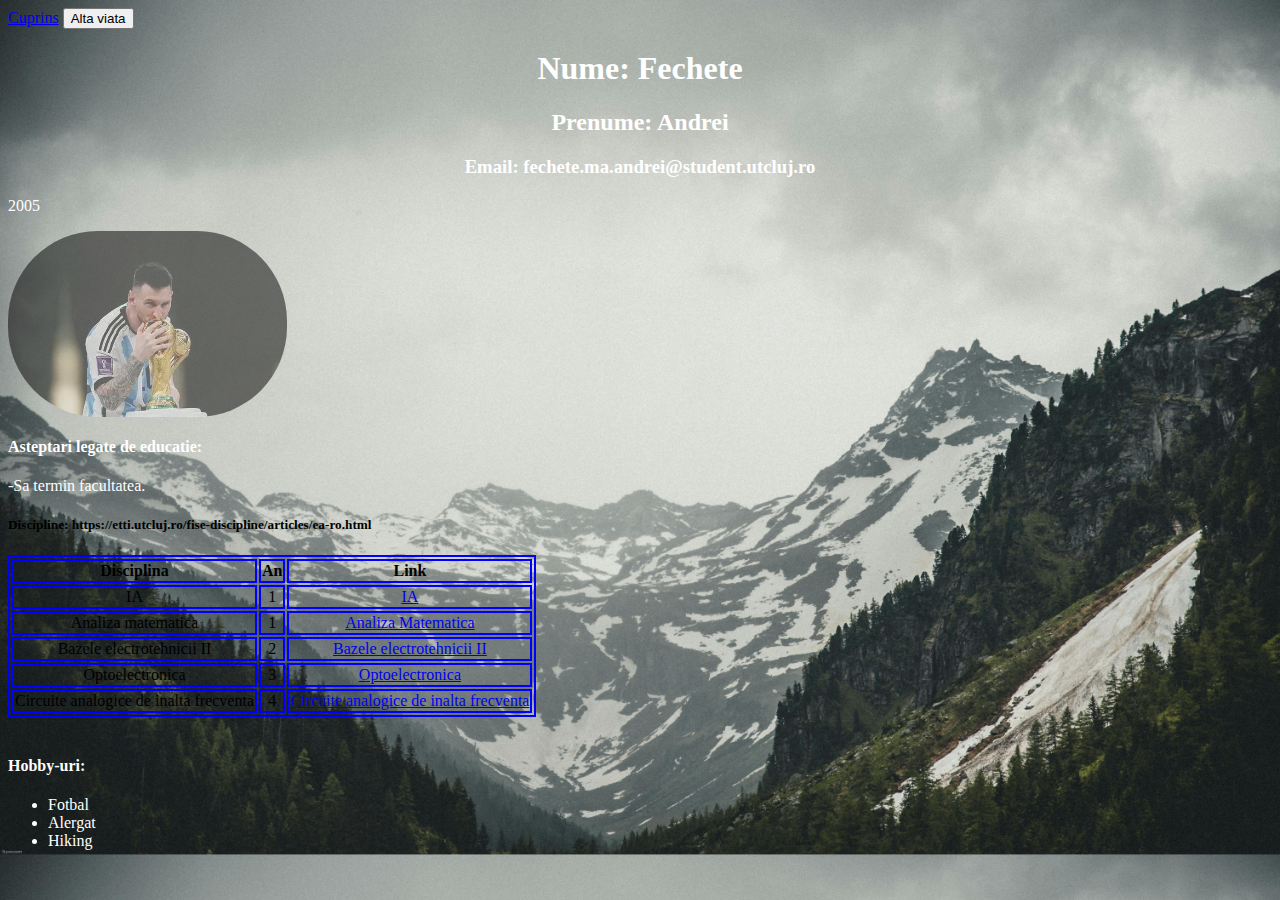
<file: index.html>
<html>
	<head>
		<title>Student</title>
                <link rel="stylesheet" href="style.css">
                <script src="script.js" defer>
                </script>
	
       </head>


	<body>
<a href="cuprins.html">Cuprins</a>
<button id="button">Alta viata</button>
		<h1 class="text-center"id="nume">Nume: Fechete</h1>

                <h2 class="text-center"id="prenume">Prenume: Andrei</h2>
                <h3 class="text-center"id="email">Email: fechete.ma.andrei@student.utcluj.ro</h3>
                <p id="anNastere">2005</p>
                <img id="rounded-img" src="imagini\download.webp">
                <h4 id="experiente">Asteptari legate de educatie:</h4>
                <p> -Sa termin facultatea.</p>
                <h5> Discipline: https://etti.utcluj.ro/fise-discipline/articles/ea-ro.html</h5>
 <table class="text-center">
<tr>
<th>Disciplina</th>
<th>An</th>
<th>Link</th>
</tr>
<tr>
<td>IA</td>
<td>1</td>
<td><a
href="https://etti.utcluj.ro/files/Acasa/Site/FiseDisciplina/EaRo/06.pdf">IA</a</td>
</tr>
<tr>
<td>Analiza matematica</td>
<td>1</td>
<td><a
href="https://etti.utcluj.ro/files/Acasa/Site/FiseDisciplina/EaRo/01.pdf">Analiza Matematica</a</td>
</tr>

<tr>
<td>Bazele electrotehnicii II</td>
<td>2</td>
<td><a
href="https://etti.utcluj.ro/files/Acasa/Site/FiseDisciplina/EaRo/16.pdf">Bazele electrotehnicii II</a</td>
</tr>

<tr>
<td>Optoelectronica</td>
<td>3</td>
<td><a
href="https://etti.utcluj.ro/files/Acasa/Site/FiseDisciplina/EaRo/32.pdf">Optoelectronica</a</td>
</tr>

<tr>
<td>Circuite analogice de inalta frecventa</td>
<td>4</td>
<td><a
href="https://etti.utcluj.ro/files/Acasa/Site/FiseDisciplina/EaRo/55_10.pdf">Circuite analogice de inalta frecventa</a</td>
</tr>
</table>
               <br>               
              <h4> Hobby-uri: </h6>
<ul>
<li>Fotbal</li>
<li>Alergat</li>
<li>Hiking</li>
              </ul>

               
	</body>
</html>
</file>
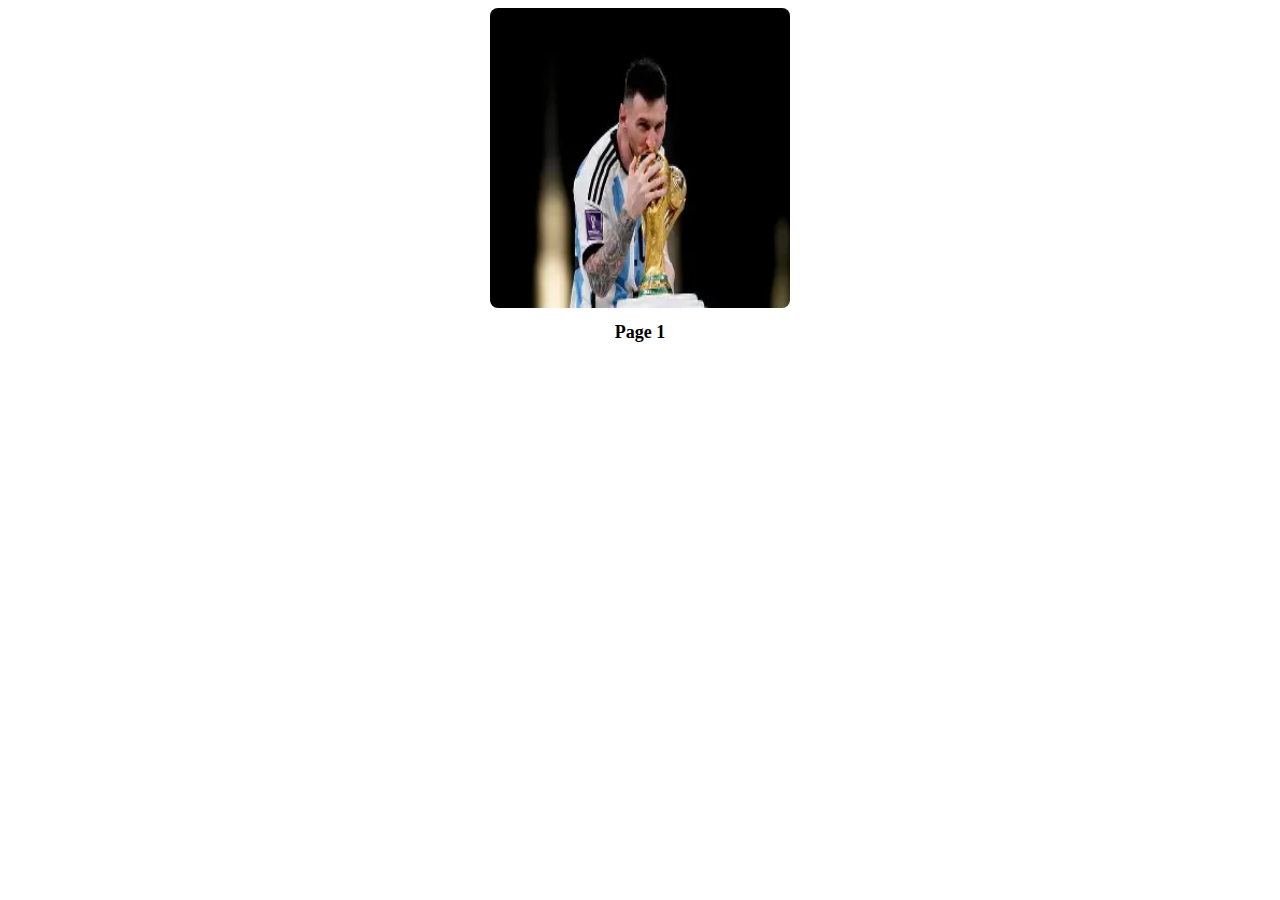
<file: cuprins.html>
<!DOCTYPE html>
<html>
<head>
	<title>Cuprins</title>
<script src="cuprins.js" defer></script>
</head>
<body>
	<ul>
		<li><a href="index.html">Pagina 1</a></li>
		<li><a href="index1.html">Pagina 2</a></li>
	</ul>
</body>
</html>
</file>
<file: style.css>
h1,h2,h3 {
    color: white;
}

table,td,th {
    border: 2px solid blue;
}

.text-center{
     text-align: center;
}

#rounded-img {
      border-radius: 90px;
}
body{
    background-color: grey;
    background-image:url(pozafundal.jpg);
    background-size: 100%;
}
p{
color: white;
}
img {
  opacity: 0.5;
}

img:hover {
  opacity: 1.0;
}
h5 {
color: black;
}
h4{
color: white;
}

h4,br,ul,li{
color: white;
}
</file>
